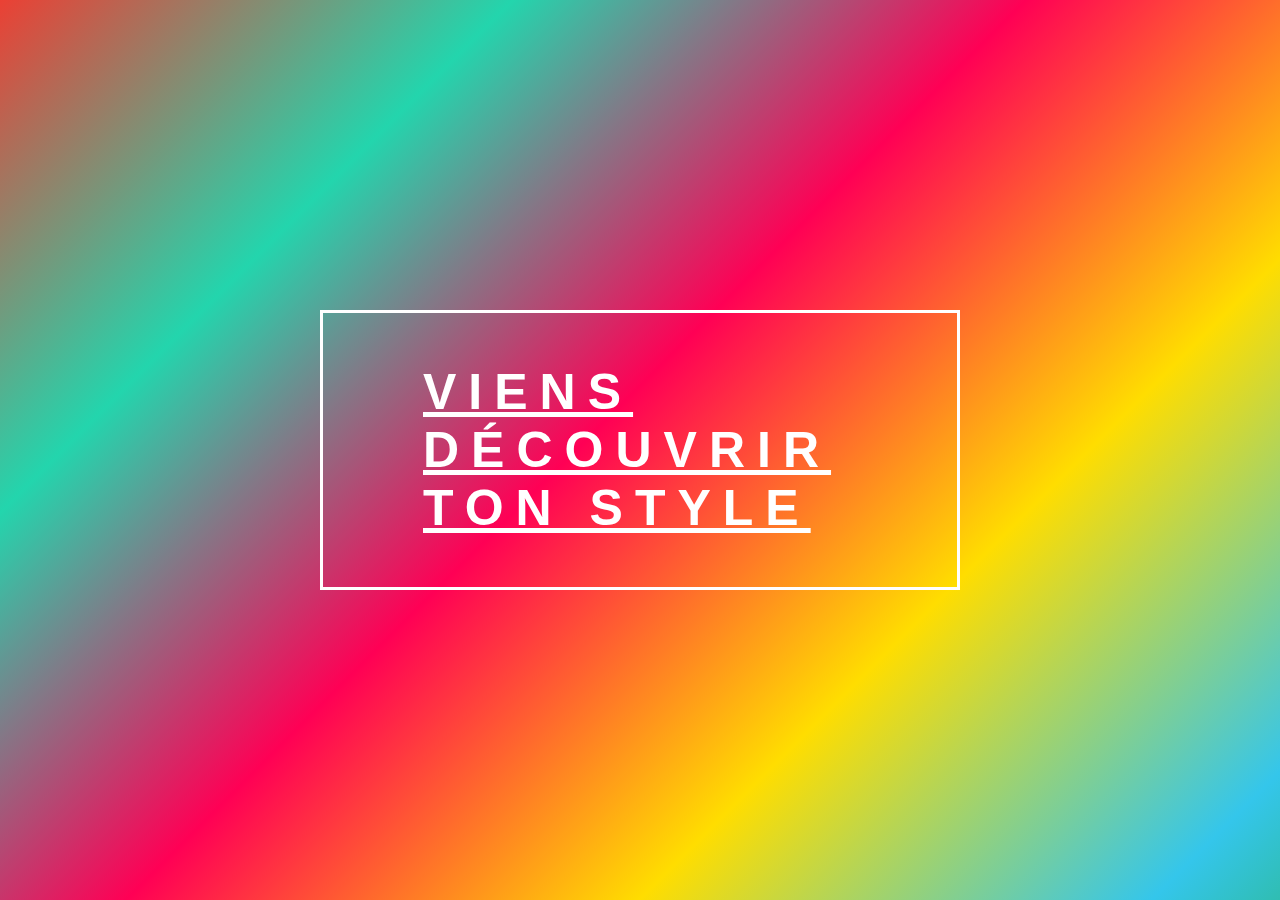
<file: index.html>
<!DOCTYPE html>
<html lang="en">
<head>
	<meta charset="UTF-8">
	<title>Animated background</title>
	<link rel="stylesheet" type="text/css" href="index.css">
</head>
<body>
	<section>
		<h1><a href="page2.html">viens découvrir ton style</a></h1>
	</section>

</body>
</html>
</file>
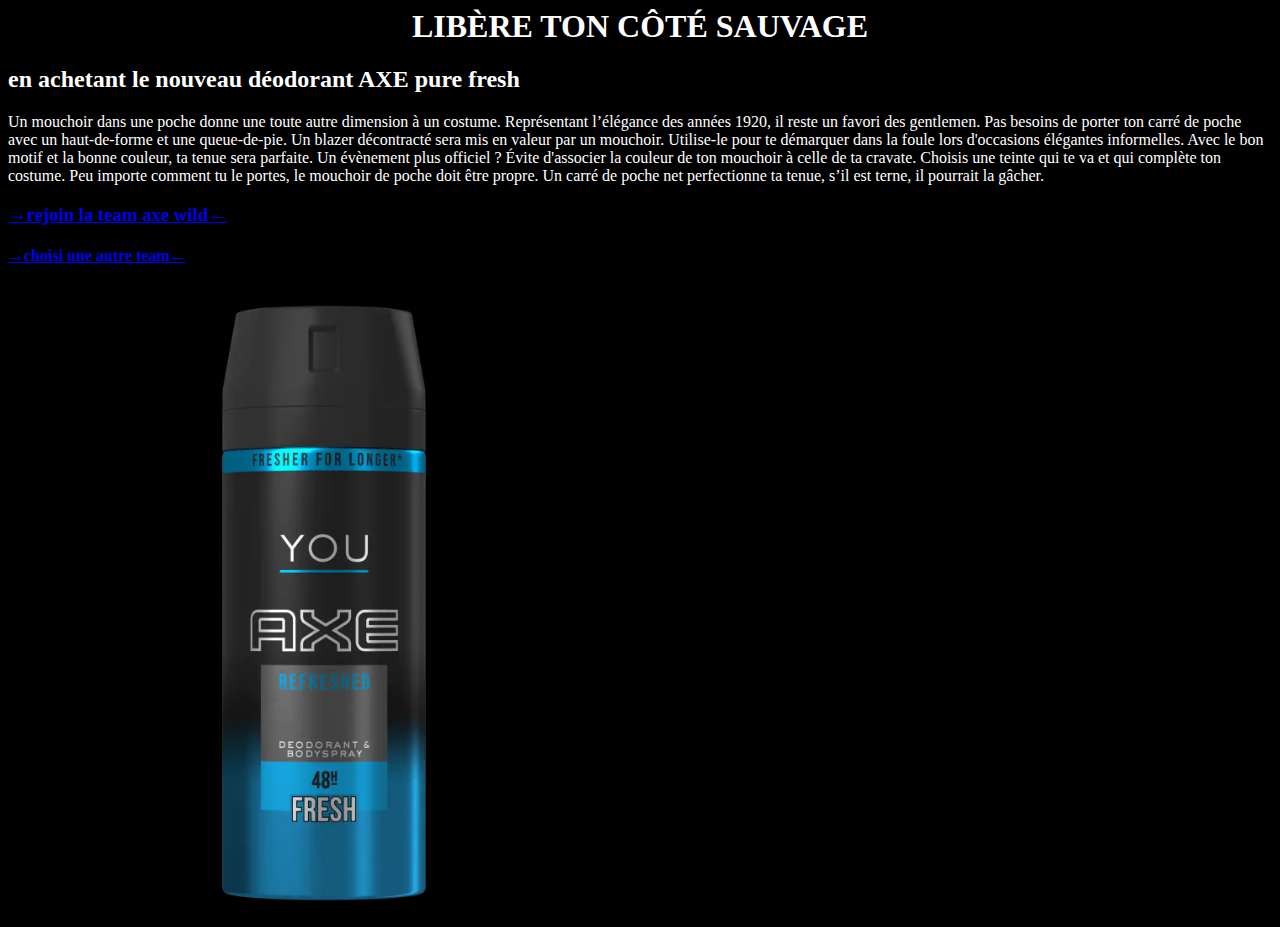
<file: page2.html>
<html>
		<head>
			<title>Axe.tom® </title>
			<link rel="stylesheet" type="text/css" href="page2.css">
		</head>

	<body>
	<h1> LIBÈRE TON CÔTÉ SAUVAGE </h1>
	<h2> en achetant le nouveau déodorant AXE pure fresh</h2>
	<p>Un mouchoir dans une poche donne une toute autre dimension à un costume. Représentant l’élégance des années 1920, il reste un favori des gentlemen. Pas besoins de porter ton carré de poche avec un haut-de-forme et une queue-de-pie. Un blazer décontracté sera mis en valeur par un mouchoir. Utilise-le pour te démarquer dans la foule lors d'occasions élégantes informelles. Avec le bon motif et la bonne couleur, ta tenue sera parfaite. Un évènement plus officiel ? Évite d'associer la couleur de ton mouchoir à celle de ta cravate. Choisis une teinte qui te va et qui complète ton costume. Peu importe comment tu le portes, le mouchoir de poche doit être propre. Un carré de poche net perfectionne ta tenue, s’il est terne, il pourrait la gâcher.</p>
	<h3> <a href="https://www.axe.com/fr/wild.html">→rejoin la team axe wild←</a></h3>
	<h4> <a href="page3.html">→choisi une autre team←</a></h4>
	<img src="axepurefresh.webp" width="50%/">
	</body>
<html>
</file>
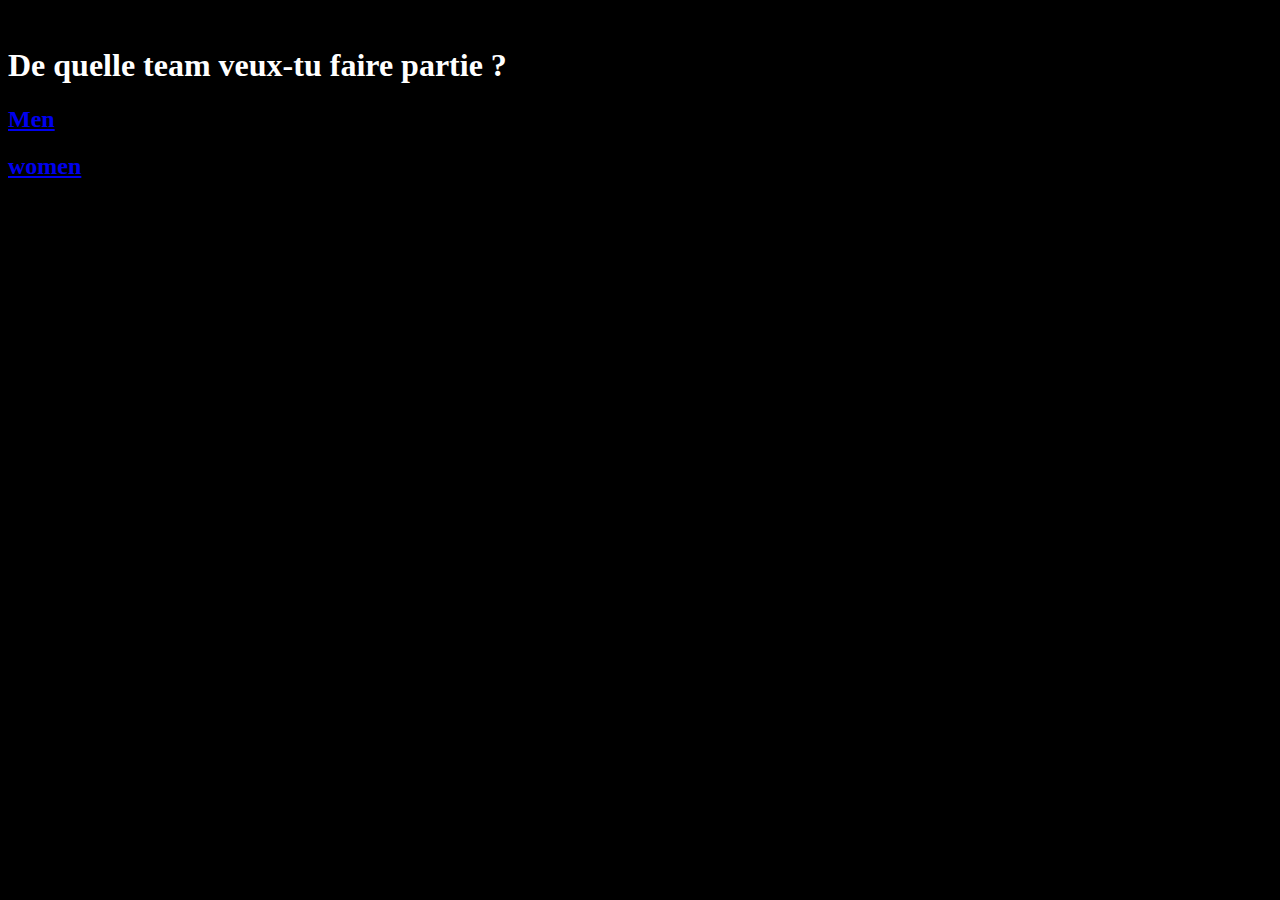
<file: page3.html>
bgf(z<html>
		<head>
			<title>Axe.tom®</title>
			<link rel="stylesheet" type="text/css" href="page3.css">
		</head>
	<body>
	<h1> De quelle team veux-tu faire partie ? </h1>
	<h2><a href="https://www.jeanpaulgaultier.com/fr-fr/spectacles/be-the-captain/"> Men</a></h2>
	<h2><a href="https://www.dior.com/fr_fr/mode-femme/femme"> women</a></h2>
</file>
<file: index.css>
@import"file:///C:/Users/TomPERDRIJAT/Documents/site%20axe/index.html";

*{	margin: 0;
	padding: 0;
	box-sizing: border-box;
}

html{
	font-size: 10px;
	font-family: "Lato", Arial, sans-serif;
}

section{
	width: 100%;
	height: 100vh;
	color: #fff;
	background: linear-gradient(-45deg,#0004ff,#ff0000,#ff0000,#ff0000,#ff5500,#ff9900,#ffd500,#e1ff00,#b3ff00,#00ff9d,#3283a8, #E73C7E, #23A205,#34c6eb,#ffdd00,#ff0055, #23D5AD,#eb4034);
	background-size: 400% 400%;
	position: relative;
	animation: change 10s ease-in-out infinite;
}

h1{
	font-size: 5rem;
	text-transform: uppercase;
	letter-spacing: 12px;
	border: 3px solid #fff;
	position: absolute;
	top: 50%;
	left: 50%;
	transform: translate(-50%, -50%);
	padding: 5rem 10rem;
}

@keyframes change {
	0%{
		background-position: 0 50%;
	}
	50%{
		background-position: 100%  50%;
	}
	100%{
		background-position: 0 50%;
	}
}
h1{color:white;}
a{color: white;}
</file>
<file: page2.css>
p {color: white}
h1{color: white}
h1 {text-align : center;}
h2{color: white;}
{color:white;}
h4{color:white;}
body {color 
color:black;
background-color:black;
background-image:url(https://cdn.pixabay.com/photo/2017/07/24/19/57/tiger-2535888_1280.jpg)
</file>
<file: page3.css>
h1{
	color: white;
}

body {color 
color:black;
background-color:black;
background-image:url(https://cdn.pixabay.com/photo/2015/03/26/10/48/sunset-691995_1280.jpg);
</file>
